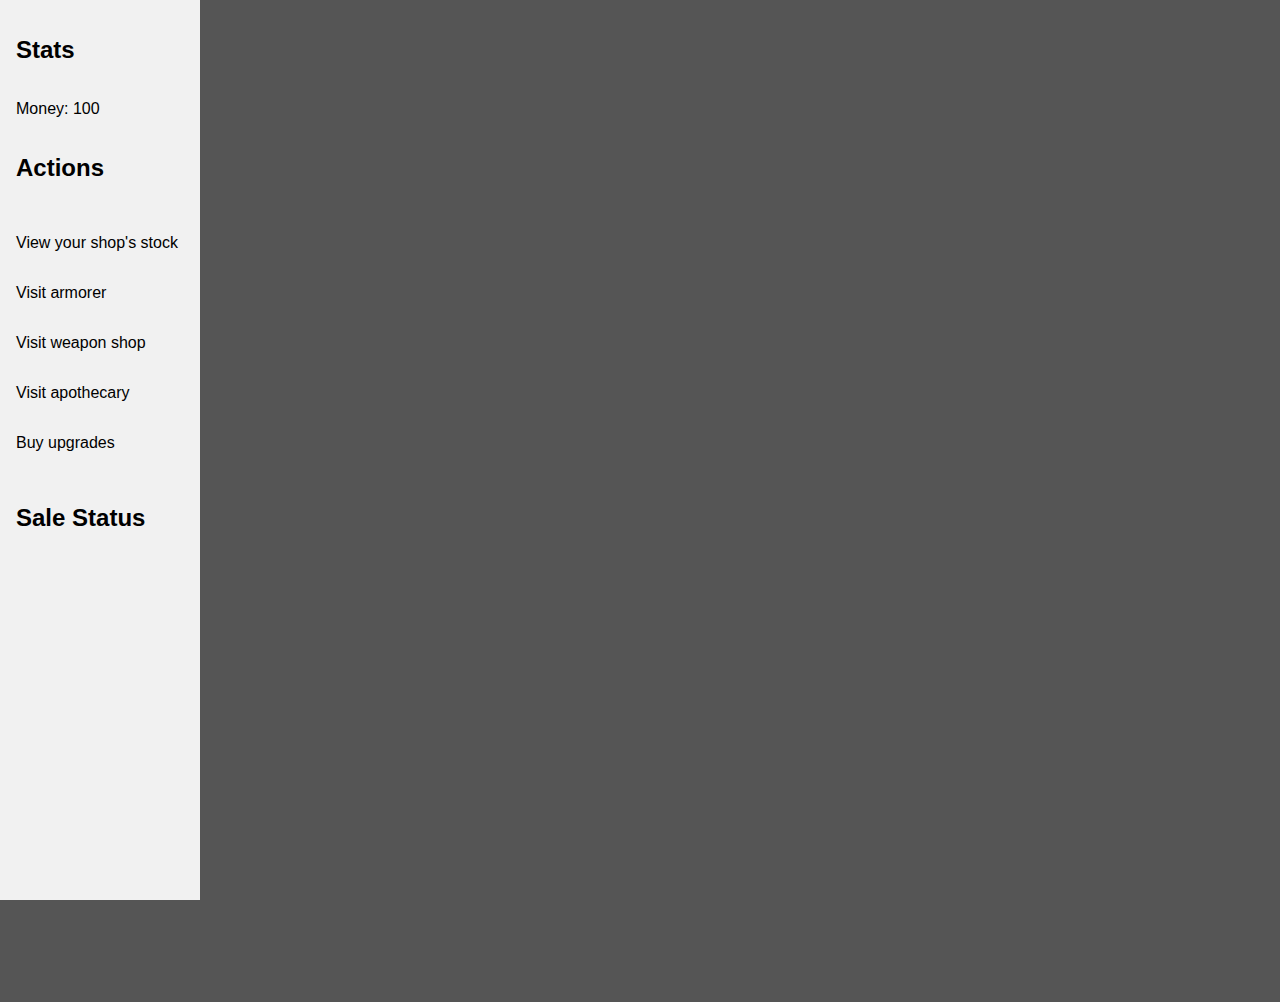
<file: index.html>
<html>
	<head>
		<link href="https://cdn.jsdelivr.net/npm/bootstrap@5.1.3/dist/css/bootstrap.min.css" rel="stylesheet" integrity="sha384-1BmE4kWBq78iYhFldvKuhfTAU6auU8tT94WrHftjDbrCEXSU1oBoqyl2QvZ6jIW3" crossorigin="anonymous">
		<link href="./styles/styles.css" rel="stylesheet">
		<title>Idle Shop Keeper</title>
	</head>
	<body>
		<div class="sidebar">
			<h2>Stats</h2>
			<div class="sidebar-info">
				<span>Money: <span id="money">100</span></span><br>
				
			</div>
			<h2>Actions</h2>
			<a class="shop">View your shop's stock</a>
			<a class="visit-shop" data-shop="armory">Visit armorer</a>
			<a class="visit-shop" data-shop="weaponShop">Visit weapon shop</a>
			<a class="visit-shop" data-shop="apothecary">Visit apothecary</a>
			<a class="buy-upgrades">Buy upgrades</a>
			<h2>Sale Status</h2>
			<div class="progress" style="padding: 0px 16px">
			  <div id="sale-progress-bar" class="progress-bar" role="progressbar" aria-valuenow="0" aria-valuemin="0" aria-valuemax="100"></div>
			</div>
		</div>
		<div class="content">
			<!-- Player's shop -->
			<div class="top-level-content playerShopView" style="display:none">
				<h2 id="yourShop">Your Shop</h2>
				<div>
					<p>Your sale multiplier is <span id="saleMultiplier"></span></p>
				</div>
				<div class="your-shop-item-container row">
				</div>
			</div>
			
			<!-- Buy items here -->
			<div class="top-level-content npcShopView" style="display:none">
				<h2 id="npcShopTitle">Super Secret Non Existent Shop</h2>
				<div id="npcShopMessage">
					<p>You shouldn't be here! Not Now!</p>
				</div>
				<div class="npc-shop-item-container row">
					qwer
				</div>
			</div>
			
			<!-- Buy upgrades here -->
			<div class="top-level-content upgradeView" style="display:none">
				<h2>Upgrades</h2>
				<div>
					<p>Come look at my illicit wares! They're sure to give you an edge!</p>
				</div>
				<div class="upgrade-shop-item-container row">
				</div>
				
			</div>
		</div>
		<script src="https://cdn.jsdelivr.net/npm/bootstrap@5.1.3/dist/js/bootstrap.bundle.min.js" integrity="sha384-ka7Sk0Gln4gmtz2MlQnikT1wXgYsOg+OMhuP+IlRH9sENBO0LRn5q+8nbTov4+1p" crossorigin="anonymous"></script>
		<script src="https://code.jquery.com/jquery-3.6.0.min.js" integrity="sha256-/xUj+3OJU5yExlq6GSYGSHk7tPXikynS7ogEvDej/m4=" crossorigin="anonymous"></script>
		<script src="./data/strings.js"></script>
		<script src="./data/products.js"></script>
		<script src="./data/upgrades.js"></script>
		<script src="./scripts/main.js"></script>
	</body>
</html>
</file>
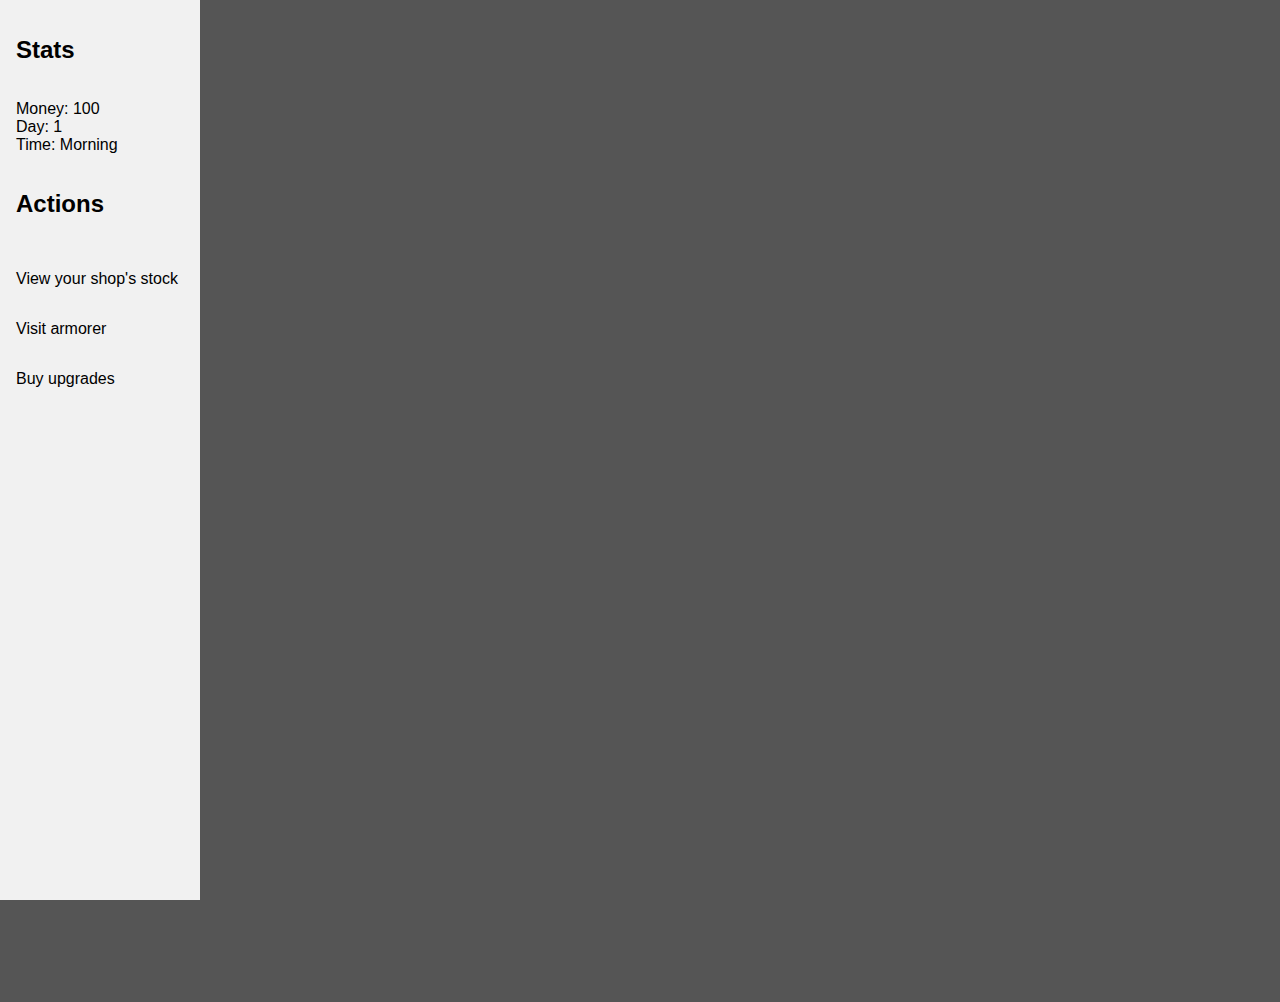
<file: IdleShopKeeper.html>
<html>
	<head>
		<link href="https://cdn.jsdelivr.net/npm/bootstrap@5.1.3/dist/css/bootstrap.min.css" rel="stylesheet" integrity="sha384-1BmE4kWBq78iYhFldvKuhfTAU6auU8tT94WrHftjDbrCEXSU1oBoqyl2QvZ6jIW3" crossorigin="anonymous">
		<link href="./styles/styles.css" rel="stylesheet">
	</head>
	<body>
		<div class="sidebar">
			<h2>Stats</h2>
			<div class="sidebar-info">
				<span>Money: <span id="money">100</span></span><br>
				<span>Day: <span id="day">1</span></span><br>
				<span>Time: <span id="time">Morning</span></span>
				
			</div>
			<h2>Actions</h2>
			<a class="shop">View your shop's stock</a>
			<a class="visit-shop" data-shop="armory">Visit armorer</a>
			<a class="buy-upgrades">Buy upgrades</a>
		</div>
		<div class="content">
			<!-- Player's shop -->
			<div class="top-level-content playerShopView" style="display:none">
				<h2 id="yourShop">Your Shop</h2>
				<div class="your-shop-item-container row">
				</div>
			</div>
			
			<!-- Buy items here -->
			<div class="top-level-content npcShopView" style="display:none">
				<h2 id="npcShopTitle">qqwerqwer</h2>
				<div id="npcShopMessage">
					<p>qwerqwer</p>
				</div>
				<div class="totalContainer" style="padding:10px 0px;">
					Total cost of selected items: <span id="totalCost">0</span>
					<input type="button" id="purchaseItems" value="Purchase">
				</div>
				<div class="npc-shop-item-container row">
					qwer
				</div>
			</div>
			
			<!-- Buy upgrades here -->
			<div class="top-level-content upgradeView" style="display:none">
				<h2>Upgrades</h2>
				<div>
					<p>Come look at my illicit wares! They're sure to give you an edge!</p>
				</div>
				<div class="upgrade-shop-item-container row">
					qwer
				</div>
				
			</div>
		</div>
		<script src="https://cdn.jsdelivr.net/npm/bootstrap@5.1.3/dist/js/bootstrap.bundle.min.js" integrity="sha384-ka7Sk0Gln4gmtz2MlQnikT1wXgYsOg+OMhuP+IlRH9sENBO0LRn5q+8nbTov4+1p" crossorigin="anonymous"></script>
		<script src="https://code.jquery.com/jquery-3.6.0.min.js" integrity="sha256-/xUj+3OJU5yExlq6GSYGSHk7tPXikynS7ogEvDej/m4=" crossorigin="anonymous"></script>
		<script src="./data/strings.js"></script>
		<script src="./data/products.js"></script>
		<script src="./data/upgrades.js"></script>
		<script src="./scripts/main.js"></script>
	</body>
</html>
</file>
<file: styles/styles.css>
body {
  margin: 0;
  font-family: "Lato", sans-serif;
  -webkit-user-select: none; /* Safari */        
  -moz-user-select: none; /* Firefox */
  -ms-user-select: none; /* IE10+/Edge */
  user-select: none; /* Standard */
  background: #555;
  color: white;
}

.sidebar {
  margin: 0;
  padding: 0;
  width: 200px;
  background-color: #f1f1f1;
  position: fixed;
  height: 100%;
  overflow: auto;
  color: black;
}
.card {
  color: black;
  background-color: #f1f1f1;
}

.sidebar a {
  display: block;
  color: black;
  padding: 16px;
  text-decoration: none;
}
 
.sidebar a.active {
  background-color: #04AA6D;
  color: white;
}

.sidebar a:hover:not(.active) {
  background-color: #555;
  color: white;
}

.sidebar h2 {
	padding: 16px;
}

.sidebar-info {
	padding: 0px 16px;
}

div.content {
  margin-left: 200px;
  padding: 1px 16px;
  height: 1000px;
}
</file>
